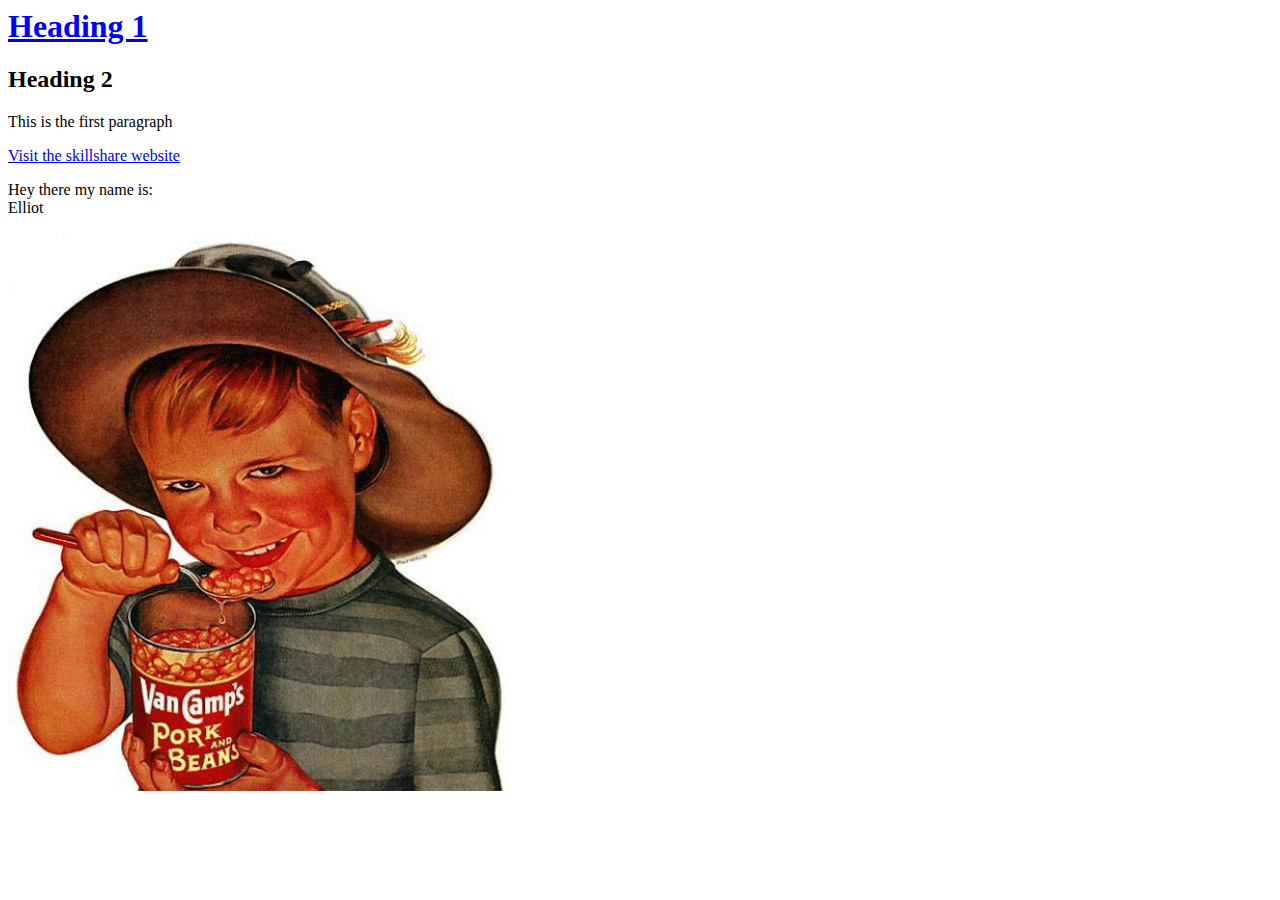
<file: elements.html>
<html>
<head>
	<title>Webpage</title>
</head>
<body>
<h1 style="color: blue; text-decoration: underline;" >Heading 1</h1>
<h2>Heading 2</h2>
<p>This is the first paragraph</p>
<div>
	<div>
		<div>
			<a href="http://skillshare.com" 
			target="_blank">Visit the skillshare website</a>
		</div>
	</div>
</div>

<p>Hey there my name is:<br>Elliot</p>

<img src="test.jpg">
</body>
</html>
</file>
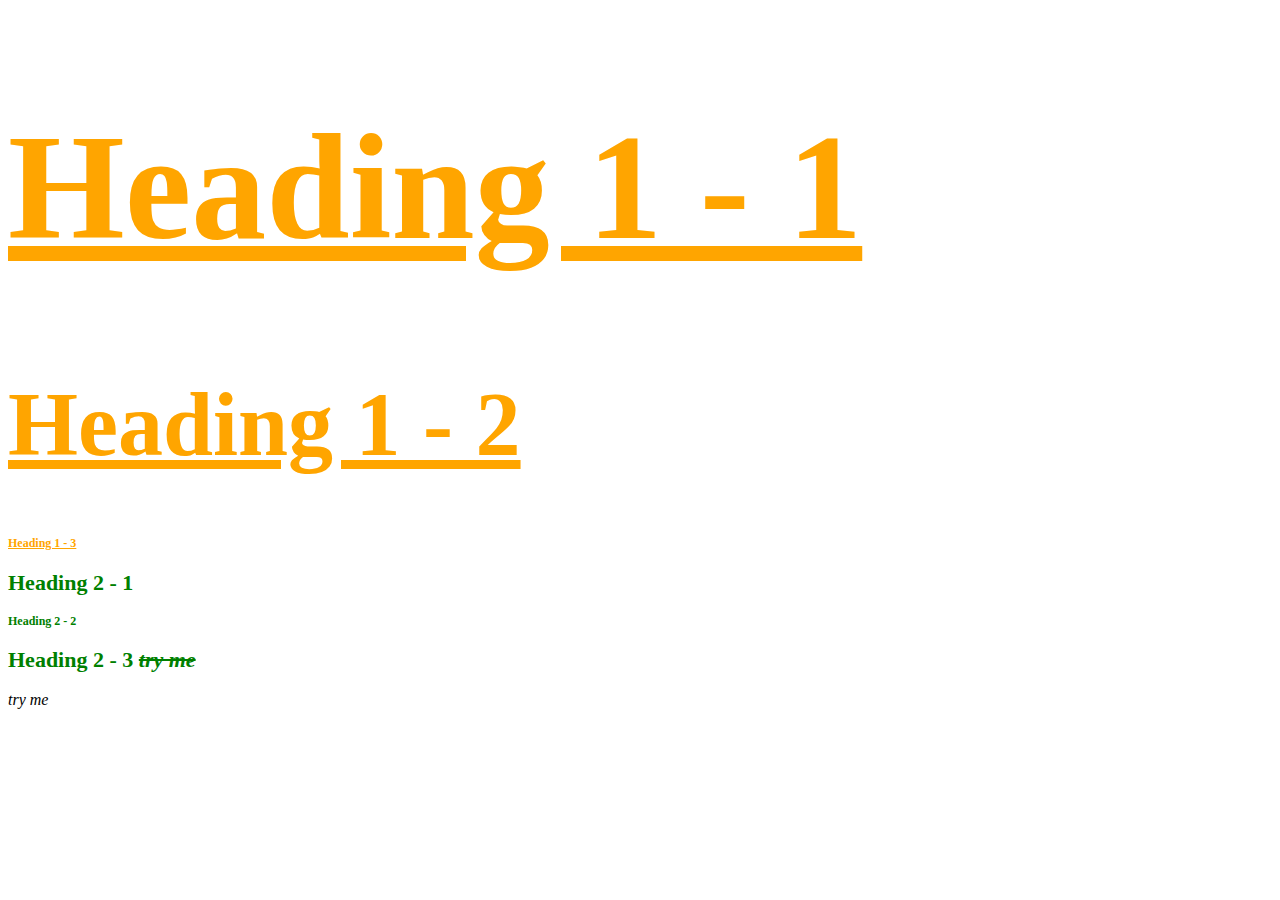
<file: style.html>
<!DOCTYPE html>
<html>
<head>
	<title>Style</title>
	<link rel="stylesheet" type="text/css" href="css/test.css">
</head>
<body>

<h1 id="first" class="small">Heading 1 - 1</h1>
<h1>Heading 1 - 2</h1>
<h1 class="small">Heading 1 - 3</h1>
<h2>Heading 2 - 1</h2>
<h2 class="small">Heading 2 - 2</h2>
<h2>Heading 2 - 3 <span>try me</span></h2>

<span>try me</span>

</body>
</html>
</file>
<file: css/test.css>
<body{
	background-color: lightgrey;
}
h1{
color: orange;
font-size: 90px;
text-decoration: underline;
}

h2{
font-size: 22px;
color: green;
}

.small{
font-size: 12px;
}

#first{
font-size: 150px;
}

span{
font-style: italic;
}

h2 span{
text-decoration: line-through;
}
</file>
